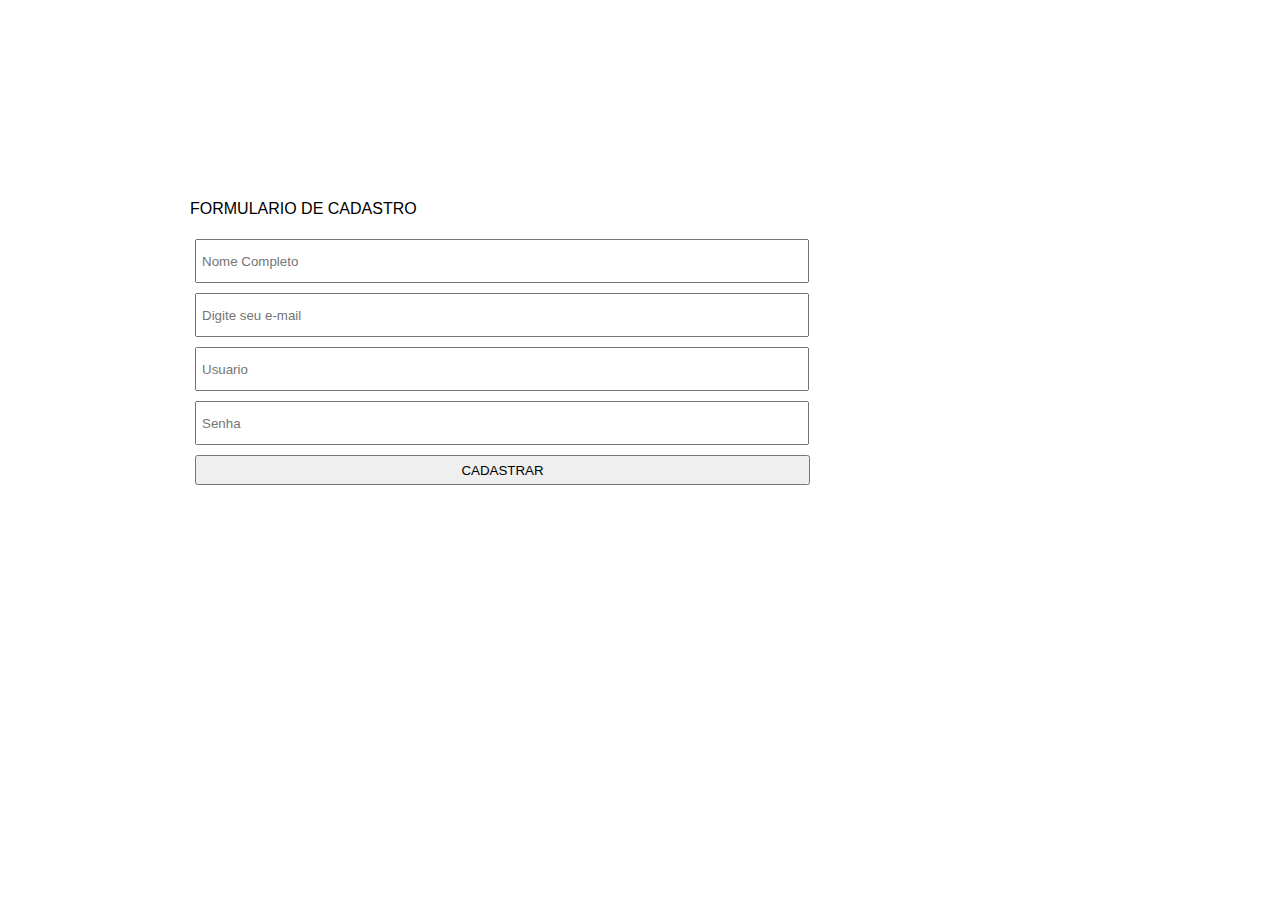
<file: cadastro.html>
<!DOCTYPE html>
<html>
<head>
	<title>Cadastro</title>
	<link rel="stylesheet" type="text/css" href="estilo.css">
</head>
<body>
	
	<div id="container-principal">
		<p class="form">FORMULARIO DE CADASTRO</p>
		<form>
			<label>
				<input class="inputs_cadastro" type="text" name="nome" placeholder="Nome Completo"><br>
			</label>
			<label>
				<input class="inputs_cadastro" type="email" name="email" placeholder="Digite seu e-mail"><br>
			</label>
			<label>
				<input class="inputs_cadastro" type="text" name="user" id="user" placeholder="Usuario"><br>
			</label>
			<label>
				<input class="inputs_cadastro" type="password" name="senha" id="senha" placeholder="Senha"><br>
			</label>
			<label>
				<input class="inputs_cadastro" type="button" name="btn_cadastro" value="CADASTRAR" id="btn_cadastrar" onclick="validaCadastro()">
			</label>

		</form>
	</div>
	<script type="text/javascript">
		function validaCadastro(usuario){
			var usuario = document.getElementById('user').value
			var senha = document.getElementById('senha').value
			if(usuario || senha != ''){
				window.location.href = 'cadastro_sucesso.html'
			}else{
				alert('Preencha todos os campos!')
			}
		}
	</script>
</body>
</html>
</file>
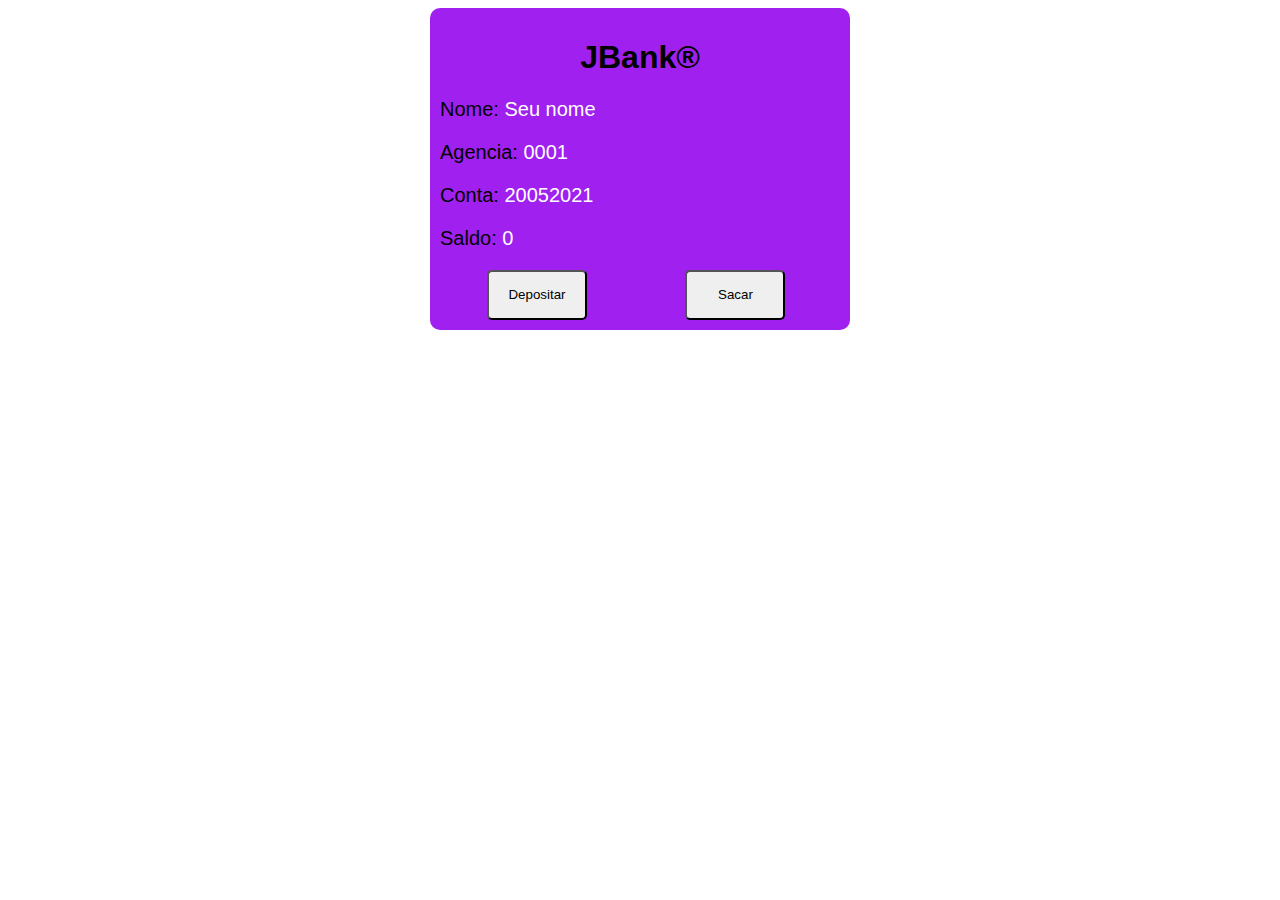
<file: login_sucesso.html>
<!DOCTYPE html>
<html>
	<head>
		<title>JBank</title>
		<meta charset="utf-8">
		<style type="text/css">
			*{
				font-family: sans-serif;
			}
			p{
			font-size: 20px;
			}
			h1{
				text-align: center;
			}
			#container{
				width: 400px;
				background-color: #A020F0;
				margin: 0 auto;
				padding: 10px;
				border-radius: 10px;
			}
			.botao{
				border-radius: 5px; 
				width: 100px;
				height: 50px;
				margin:0px 47px;
			}
			.dados{
				color: white;
			}
		</style>
	</head>
	<body>
		<div id="container">
			<h1>JBank&reg;</h1>
			<p><span class="campo">Nome:</span>		<span class="dados">Seu nome</span></p>
			<p><span class="campo">Agencia:</span>	<span class="dados">0001</span></p>
			<p><span class="campo">Conta:</span>	<span class="dados">20052021</span></p>
			<p><span class="campo">Saldo:</span>	<span class="dados" id="saldo">0</span></p>
			<label>
				<input type="button" class="botao" name="depositar" id="depositar" onclick="novaConta.depositar(parseInt(prompt('Informe o valor do deposito')))" value="Depositar">
			</label>
			<label>
				<input type="button" class="botao" name="sacar" id="sacar" onclick="novaConta.sacar(parseInt(prompt('Informe o valor do saque')))" value="Sacar">
			</label>
		</div>
		<script type="text/javascript">

			
			class Conta{
				constructor(nome,agencia,numConta,saldo){
					this.nome = nome
					this.agencia = agencia
					this.numConta = numConta
					this.saldo = saldo
				}
				depositar(valorDeposito){
					this.saldo += valorDeposito
					document.getElementById('saldo').innerHTML = this.saldo+',00'
					alert('DEPOSITO REALIZADO COM SUCESSO!')
				}
				sacar(valorSaque){										
					if(valorSaque <= this.saldo){
						this.saldo -= valorSaque
						document.getElementById('saldo').innerHTML = this.saldo+',00'
						alert('SAQUE REALIZADO COM SUCESSO!')
					}else{
						alert(`NAO É POSSIVEL SACAR, SALDO INSUFICIENTE! 
SEU SALDO ATUAL É: R$${this.saldo},00`)
					}
				}
			}
			let novaConta = new Conta('Jonas Ferreira Alves',100,250521,0)

		
		</script>
	</body>
</html>
</file>
<file: estilo.css>
*{
	font-family: sans-serif;
}
#container-principal{
	width: 900px;
	height: auto;
	margin: 200px auto;
}
#cadastro{
	width: 200px;
	height: 200px;
	float: left;
}
#logar{
	width: 200px;
	height: 200px;
	float: right;
}
#btn_login{
	margin: 2px 55px;
}
a{
	color: white;
	font-family: sans-serif;
	text-decoration: none;
	font-size: 20px;
}
#btn_cadastro{
	padding: 5px;
	background-color: #A020F0;
}
#btn_cadastrar{
	width: 615px;
}
.limpar{
	clear: both;
}
.centralizar{
	text-align: center;
}
.img{
	width: 200px;
	height: 160px;
}
.inputs{
	padding: 5px;
	margin: 2px;
}
.inputs_cadastro{
	width: 600px;
	height: 30px;
	padding: 5px;
	margin: 5px;
}
#img_sucesso{
	margin: 0px 300px;
}
</file>
